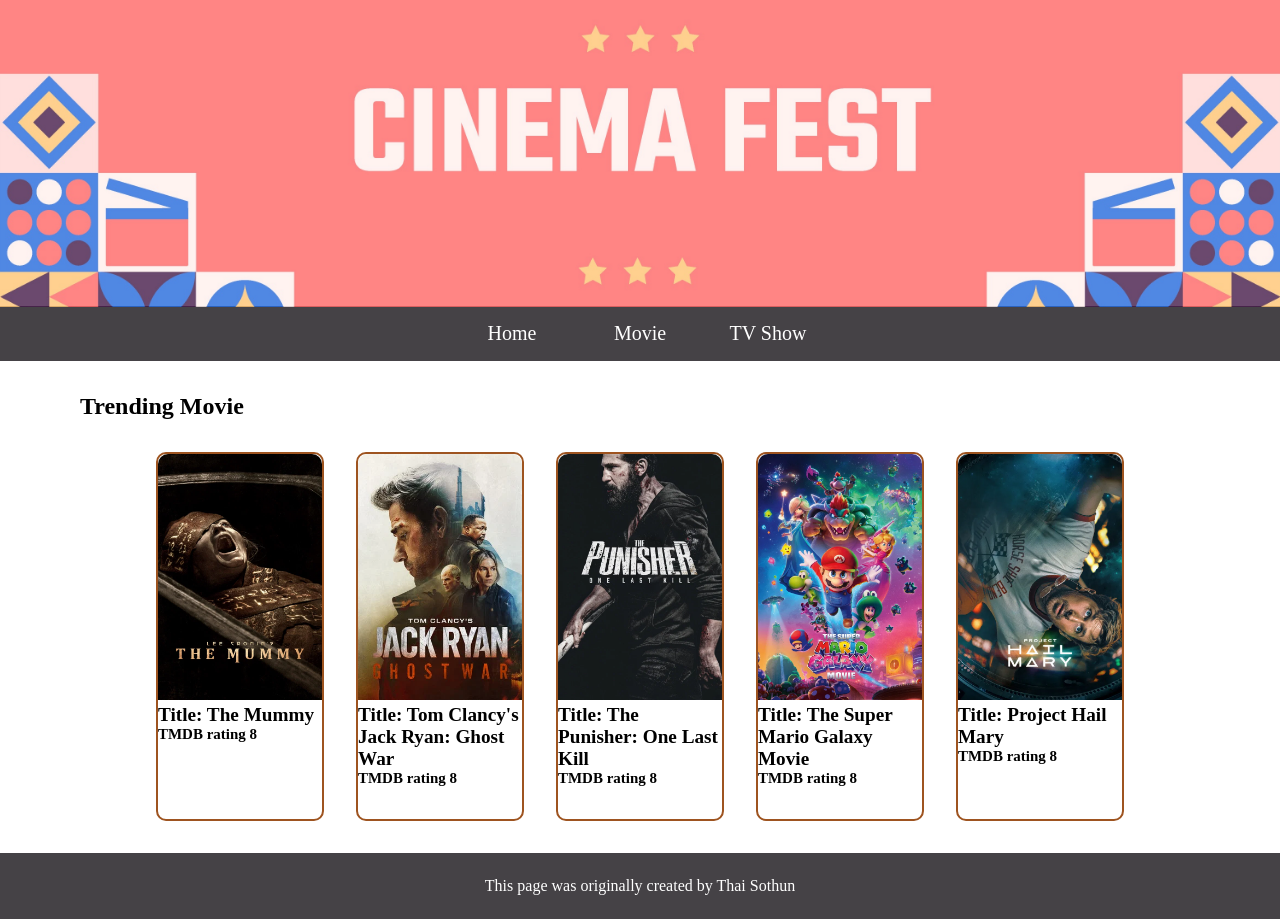
<file: index.html>
<!DOCTYPE html>
<html lang="en">
<head>
    <meta charset="UTF-8">
    <meta name="viewport" content="width=device-width, initial-scale=1.0">
    <link rel="stylesheet" href="css/style.css">
    <title>Home Page : My Movie Website</title>
</head>
<body>
    <header>
        <a href="#main" id="skipToMainContent" tabindex="0">Skip To Main Content </a>
        <img src="img/headerBackgroundCover.jpg" alt="header background cover">
        <nav>
            <ul>
                <li><a href="index.html">Home</a></li>
                <li><a href="movie.html">Movie</a></li>
                <li><a href="TVShow.html">TV Show</a></li>
            </ul>
        </nav>
    </header>
    <main id="main">
        <h1>Trending Movie</h1>
        <section class="flex">
        <div class="movieCard">
            <img src="img/theMummy.webp" alt="poster movie title-The Mummy">
            <h2>Title: The Mummy</h2>
            <h3>TMDB rating 8</h3>
        </div>
        <div class="movieCard">
            <img src="img/tomClancyJackRyanGhostWar.webp" alt="poster movie title-Tom Clancy's Jack Ryan: Ghost War">
            <h2>Title: Tom Clancy's Jack Ryan: Ghost War</h2>
            <h3>TMDB rating 8</h3>
        </div>
        <div class="movieCard">
            <img src="img/thePunisherOneLastKill.webp" alt="poster movie title-The Punisher: One Last Kill">
            <h2>Title: The Punisher: One Last Kill</h2>
            <h3>TMDB rating 8</h3>
        </div>
        <div class="movieCard">
            <img src="img/theSuperMarioGalaxyMovie.webp" alt="poster movie title-The Super Mario Galaxy Movie">
            <h2>Title: The Super Mario Galaxy Movie</h2>
            <h3>TMDB rating 8</h3>
        </div>
        <div class="movieCard">
            <img src="img/projectHailMary.webp" alt="poster movie title-Project Hail Mary">
            <h2>Title: Project Hail Mary</h2>
            <h3>TMDB rating 8</h3>
        </div>
        </section>
    </main>
    
    <footer>
    <p>This page was originally created by Thai Sothun</p>
    </footer>

</body>
</html>
</file>
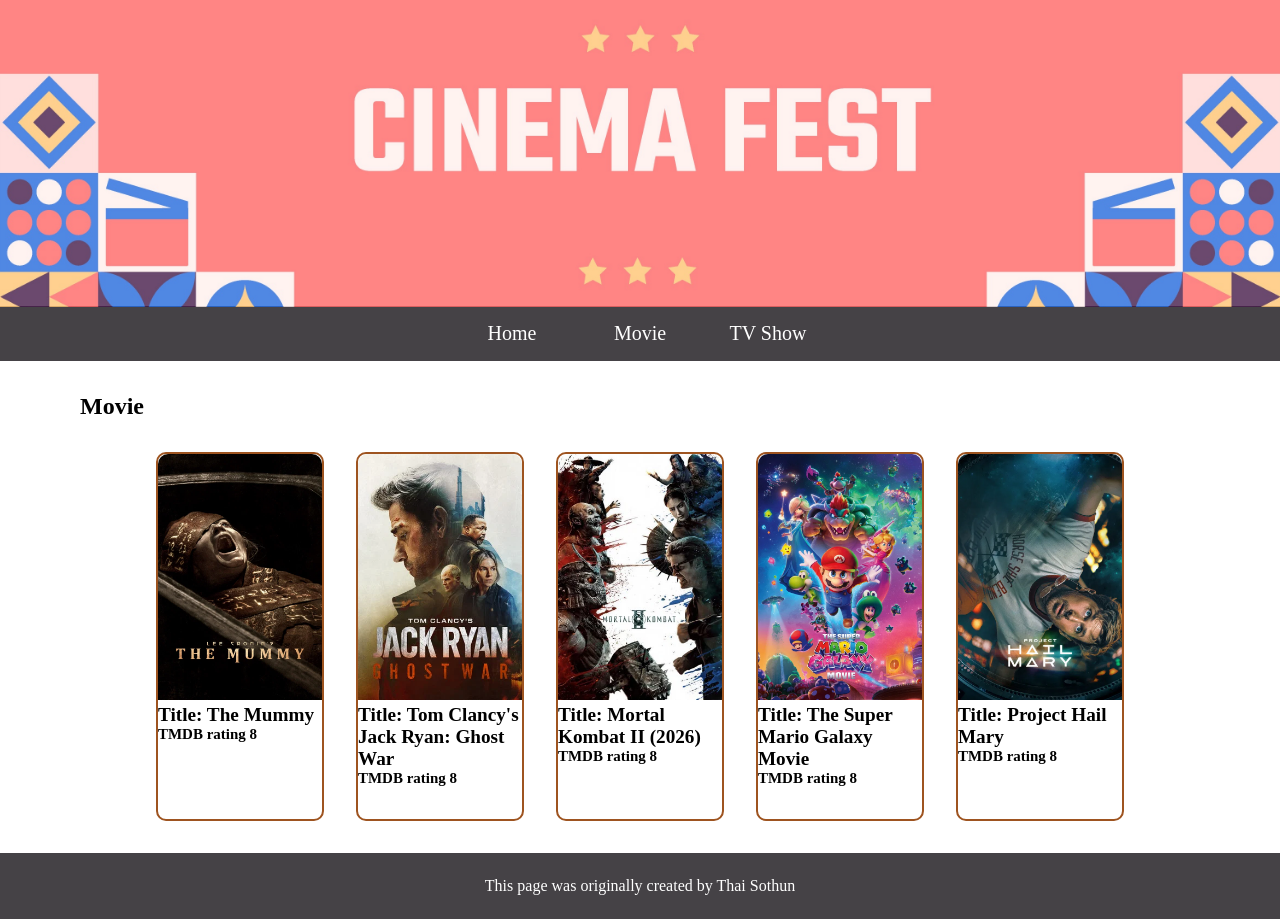
<file: movie.html>
<!DOCTYPE html>
<html lang="en">
<head>
    <meta charset="UTF-8">
    <meta name="viewport" content="width=device-width, initial-scale=1.0">
    <link rel="stylesheet" href="css/style.css">
    <title>Home Page : My Movie Website</title>
</head>
<body>
    <header>
        <a href="#main" id="skipToMainContent" tabindex="0">Skip To Main Content </a>
        <img src="img/headerBackgroundCover.jpg" alt="header background cover">
        <nav>
            <ul>
                <li><a href="index.html">Home</a></li>
                <li><a href="movie.html">Movie</a></li>
                <li><a href="TVShow.html">TV Show</a></li>
            </ul>
        </nav>
    </header>
    <main id="main">
        <h1>Movie</h1>
        <section class="flex">
        <div class="movieCard">
            <img src="img/theMummy.webp" alt="poster movie title-The Mummy">
            <h2>Title: The Mummy</h2>
            <h3>TMDB rating 8</h3>
        </div>
        <div class="movieCard">
            <img src="img/tomClancyJackRyanGhostWar.webp" alt="poster movie title-Tom Clancy's Jack Ryan: Ghost War">
            <h2>Title: Tom Clancy's Jack Ryan: Ghost War</h2>
            <h3>TMDB rating 8</h3>
        </div>
        <div class="movieCard">
            <img src="img/mortalKombatII.webp" alt="poster movie title-Mortal Kombat II (2026)">
            <h2>Title: Mortal Kombat II (2026)</h2>
            <h3>TMDB rating 8</h3>
        </div>
        <div class="movieCard">
            <img src="img/theSuperMarioGalaxyMovie.webp" alt="poster movie title-The Super Mario Galaxy Movie">
            <h2>Title: The Super Mario Galaxy Movie</h2>
            <h3>TMDB rating 8</h3>
        </div>
        <div class="movieCard">
            <img src="img/projectHailMary.webp" alt="poster movie title-Project Hail Mary">
            <h2>Title: Project Hail Mary</h2>
            <h3>TMDB rating 8</h3>
        </div>
        </section>
    </main>
    <footer>
    <p>This page was originally created by Thai Sothun</p>
    </footer>
    
</body>
</html>
</file>
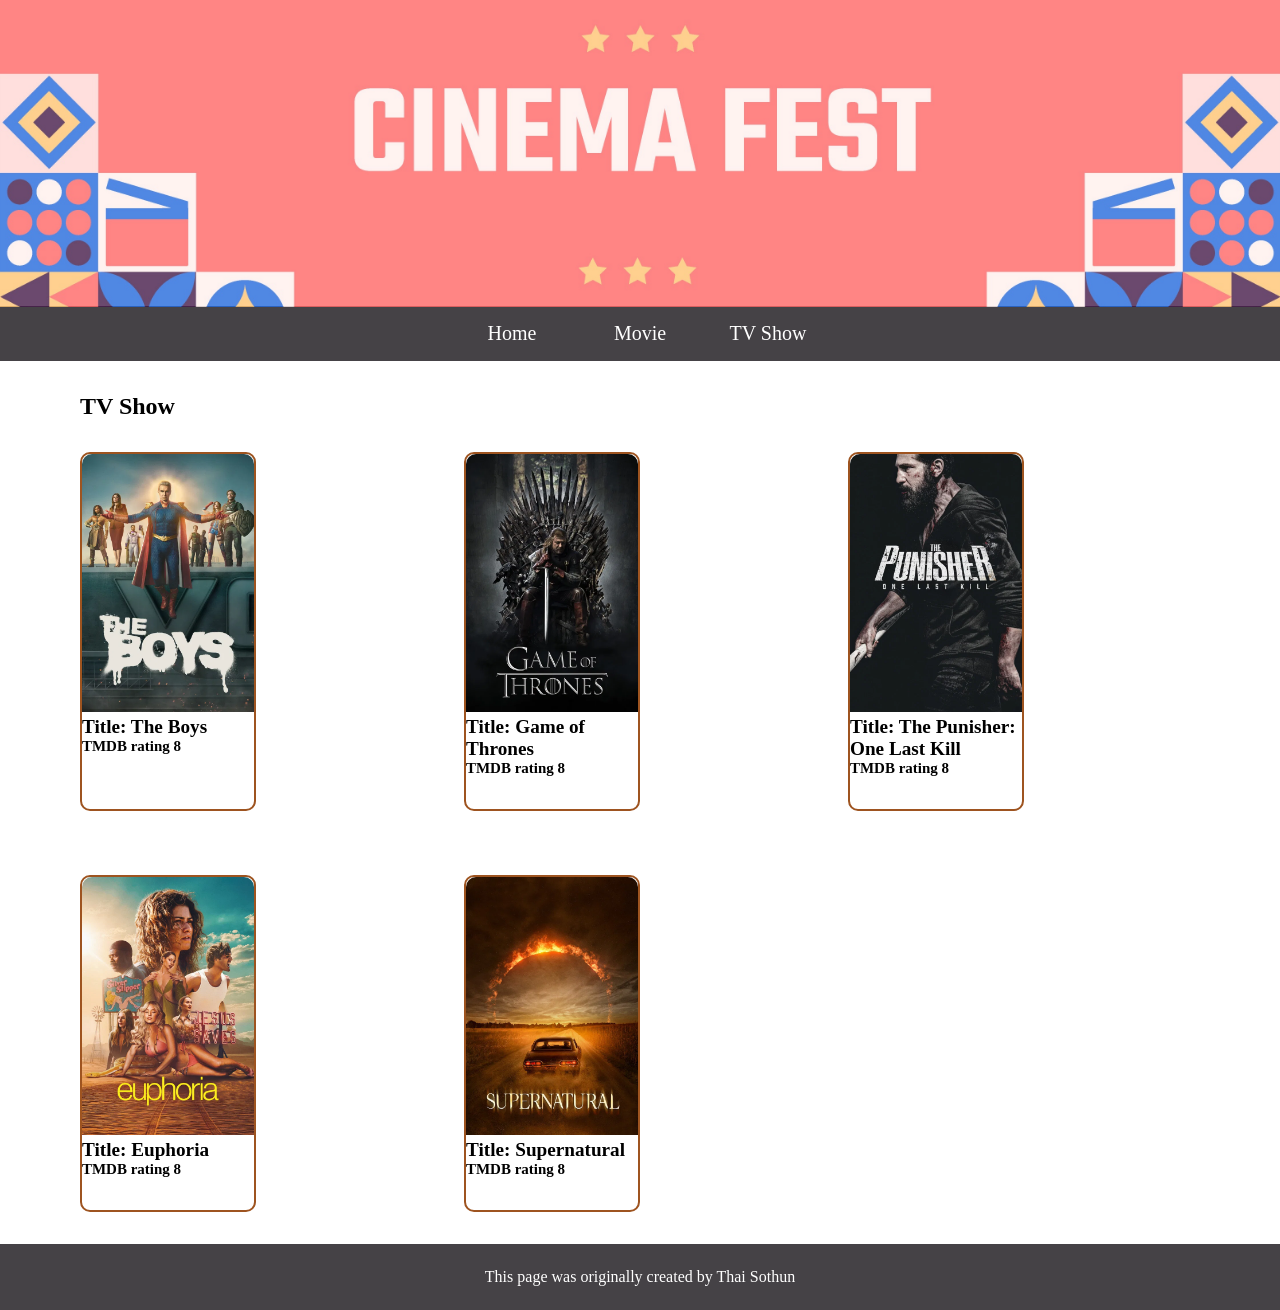
<file: TVShow.html>
<!DOCTYPE html>
<html lang="en">
<head>
    <meta charset="UTF-8">
    <meta name="viewport" content="width=device-width, initial-scale=1.0">
    <link rel="stylesheet" href="css/style.css">
    <title>Home Page : My Movie Website</title>
</head>
<body>
    <header>
        <a href="#main" id="skipToMainContent" tabindex="0">Skip To Main Content </a>
        <img src="img/headerBackgroundCover.jpg" alt="header background cover">
        <nav>
            <ul>
                <li><a href="index.html">Home</a></li>
                <li><a href="movie.html">Movie</a></li>
                <li><a href="TVShow.html">TV Show</a></li>
            </ul>
        </nav>
    </header>
    <main id="main">
        <h1>TV Show</h1>
        <section class="grid">
        <div class="movieCard">
            <img src="img/theBoys.webp" alt="poster movie title-The Boys">
            <h2>Title: The Boys</h2>
            <h3>TMDB rating 8</h3>
        </div>
        <div class="movieCard">
            <img src="img/gameofThrones.webp" alt="poster movie title-Game of Thrones">
            <h2>Title: Game of Thrones</h2>
            <h3>TMDB rating 8</h3>
        </div>
        <div class="movieCard">
            <img src="img/thePunisherOneLastKill.webp" alt="poster movie title-The Punisher: One Last Kill">
            <h2>Title: The Punisher: One Last Kill</h2>
            <h3>TMDB rating 8</h3>
        </div>
        <div class="movieCard">
            <img src="img/euphoria.webp" alt="poster movie title-Euphoria">
            <h2>Title: Euphoria</h2>
            <h3>TMDB rating 8</h3>
        </div>
        <div class="movieCard">
            <img src="img/supernatural.webp" alt="poster movie title-Supernatural">
            <h2>Title: Supernatural</h2>
            <h3>TMDB rating 8</h3>
        </div>
        </section>
    </main>
    <footer>
    <p>This page was originally created by Thai Sothun</p>
    </footer>
    
</body>
</html>
</file>
<file: css/style.css>
*{
    margin: 0;
    padding: 0;
    box-sizing: border-box;
}

header{
    position: relative;
}

#skipToMainContent{
    position: absolute;
    color: white;
    text-decoration: none;
    background-color: rgb(69, 66, 70);
    padding: 1rem;
    font-size: 100%;
    top: 2rem;
    left: 2rem;
    border-radius: 5px;
    opacity: 0;
    transition: 0.3s ease-in;
}

#skipToMainContent:focus{
    opacity: 1;
    z-index: 9;
}


header img{
    width: 100%;
    opacity: 0.8;
}

nav{
    background-color: rgb(69, 66, 70);
    margin-top: -5px;
    
}

nav ul{
    list-style: none;
    display: flex;
    flex-direction: row;
    justify-content: center;
    height: 100%;
}

nav li{
    font-size: 125%;
    color: white;
    padding: 1rem;
    width: 10%;
    text-align: center;
}

nav a{
    display: inline-block;
    text-decoration: none;
    color: white;
    width: 100%;
    height: 100%;
}

nav li:hover{
    background-color: rgb(158, 84, 32);    
}

main {
    padding: 2rem 5rem;

}

main h1{
    font-size: 150%;
    color: black;
}

.movieCard {
    border: 2px solid rgb(158, 84, 32);
    width: 15%;
    border-radius: 10px;
    padding-bottom: 2rem;
}

.flex{
    display: flex;
    margin-top: 2rem;
    justify-content: center;
    font-size: 80%;
    gap: 2rem;
    cursor: pointer;
}

.movieCard img{
    object-fit: cover;
    width: 100%;
    border-top-left-radius: 10px;
    border-top-right-radius: 10px;
}

.grid{
    display: grid;
    grid-template-columns: 1fr 1fr 1fr;
    gap: 2rem;
}

.grid .movieCard{
    width: 50%;
    margin-top: 2rem;
    font-size: 80%;
}

footer{
    color: white;
    background-color: rgb(69, 66, 70);
    text-align: center;
    padding: 1.5rem;
}
</file>
